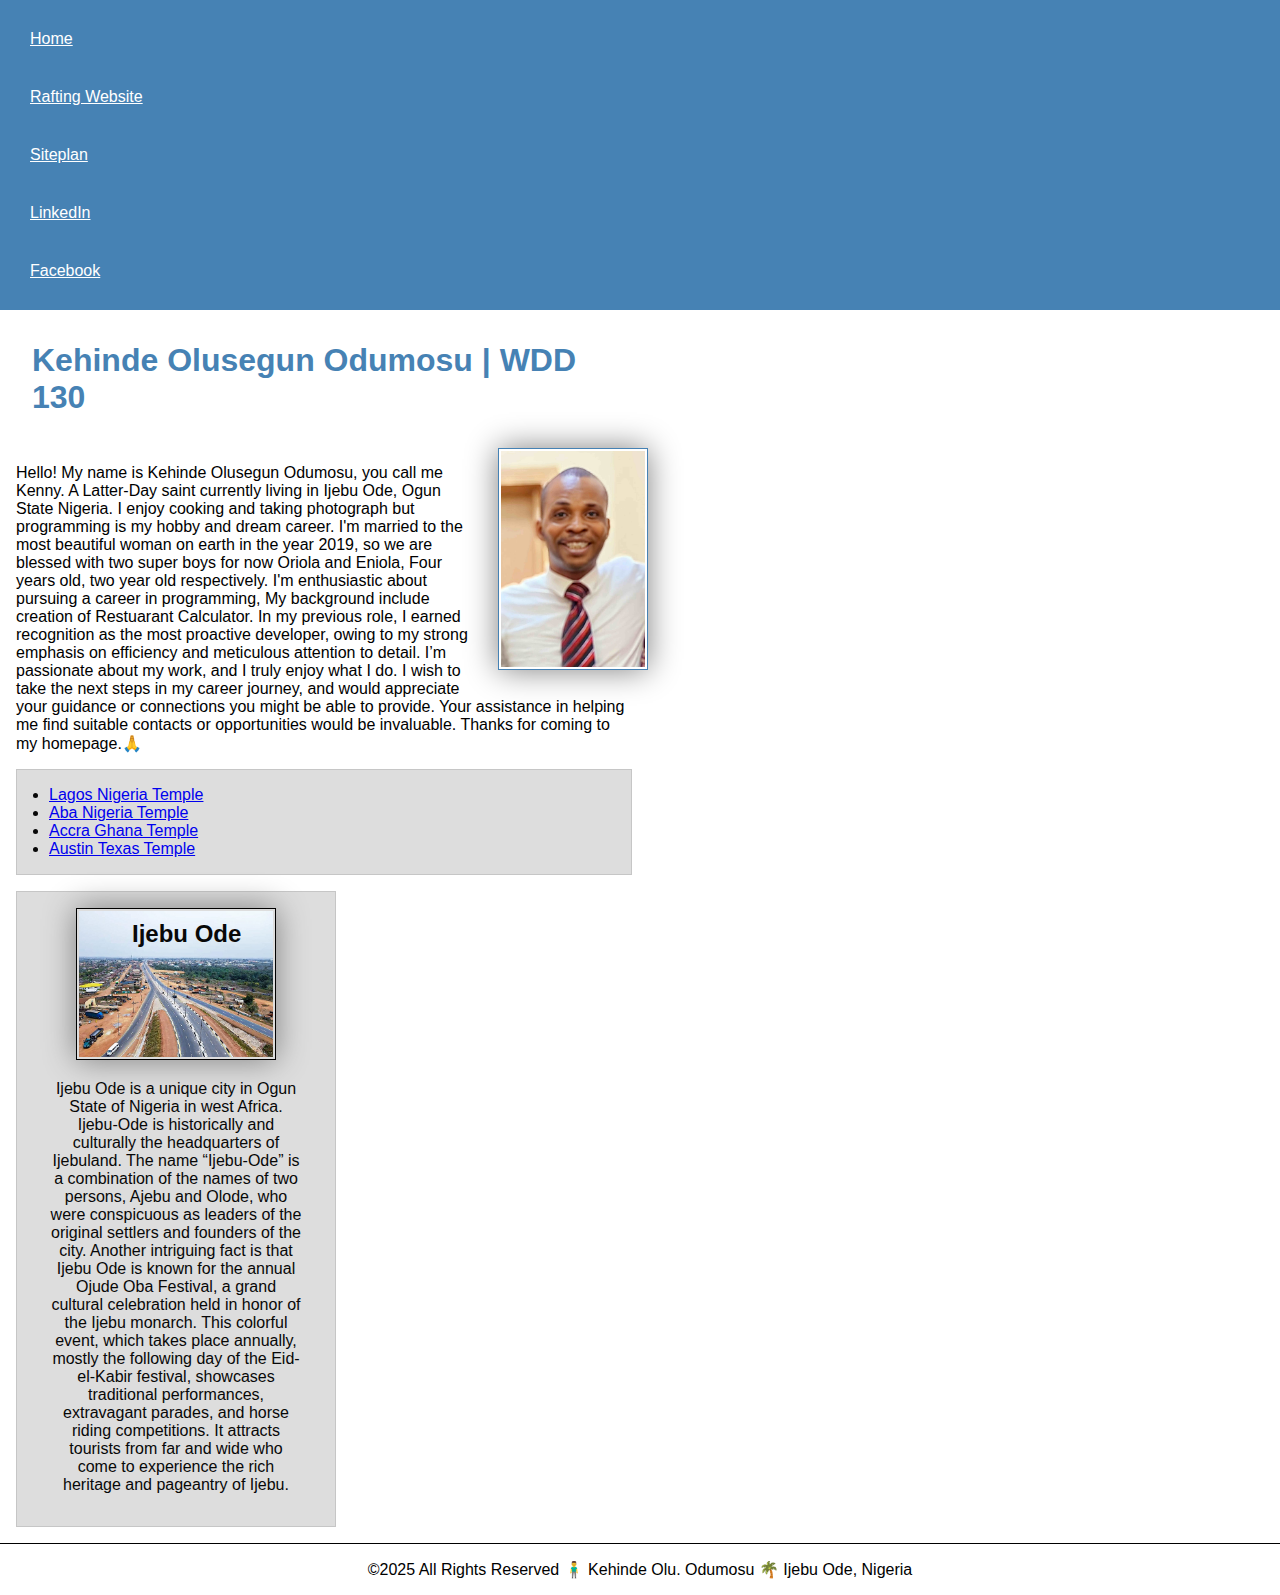
<file: index.html>
<!DOCTYPE html>
<html lang="en-US">
<head>
    <meta charset="utf-8">
    <meta name="viewport" content="width=device-width,initial-scale=1.0">
    <title>Kehinde Olusegun Odumosu | WDD 130</title>
    <meta name="description" content="Odumosu kehinde's BYU-Idaho WDD 130 course home page">
    <meta name="author" content="Odumosu Kehinde">
    <link rel="stylesheet" href="styles/styles.css">
</head>
<body>
    <header>
        <nav>
            <a href="#">Home</a>
            <a href="wwr/site-plan-rafting.html">Rafting Website</a>
            <a href="wwr/site-plan-rafting">Siteplan</a>
            <a href="https://www.linkedin.com/in/kehinde-odumosu-82b929a9">LinkedIn</a>
            <a href="https://www.facebook.com/profile.php?id=100069038182830&mibextid=2JQ9oc">Facebook</a>
          </nav>
    </header>
    <main>
        <h1>Kehinde Olusegun Odumosu | WDD 130</h1>
      <img src="images/profile.jpg" alt="Kehinde Olu Odumosu Profile Picture" width="200">
      <p>Hello! My name is Kehinde Olusegun Odumosu, you call me Kenny. A Latter-Day saint currently living in Ijebu Ode, Ogun State Nigeria.
        I enjoy cooking and taking photograph but programming is my hobby and dream career. I'm married to the most
        beautiful woman on earth in the year 2019, so we are blessed with two super boys for now Oriola and Eniola,
        Four years old, two year old respectively. I'm enthusiastic about pursuing a career in programming, 
        My background include creation of Restuarant Calculator. In my previous role,
       I earned recognition as the most proactive developer, owing to my strong emphasis on efficiency and meticulous attention to detail. 
       I’m passionate about my work, and I truly enjoy what I do. I wish to take the next steps in my career journey,
        and would appreciate your guidance or connections you might be able to provide. 
        Your assistance in helping me find suitable contacts or opportunities would be invaluable.
        Thanks for coming to my homepage.🙏</p>

        <ul class="box indent">
            <li><a href="https://www.churchofjesuschrist.org/temples/details/lagos-nigeria-temple?lang=eng" target="_blank">Lagos Nigeria Temple</a></li>
            <li><a href="https://www.churchofjesuschrist.org/temples/details/aba-nigeria-temple?lang=eng" target="_blank">Aba Nigeria Temple</a></li>
            <li><a href="https://www.churchofjesuschrist.org/temples/details/accra-ghana-temple?lang=eng" target="_blank">Accra Ghana Temple</a></li>
            <li><a href="https://www.churchofjesuschrist.org/temples/details/austin-texas-temple?lang=eng" target="_blank">Austin Texas Temple</a></li>
          </ul> 
    </main> 
    <aside class="box">
        <h2>Ijebu Ode</h2>
        <img src="images/ijebu-ode.jpg" alt="Ijebu-Ode City Overview">
        <p>Ijebu Ode is a unique city in Ogun State of Nigeria in west Africa. Ijebu-Ode is historically and culturally the headquarters of Ijebuland. The name “Ijebu-Ode” is a combination of the names of two persons, Ajebu and Olode, who were conspicuous as leaders of the original settlers and founders of the city. Another intriguing fact is that Ijebu Ode is known for the annual Ojude Oba Festival, a grand cultural celebration held in honor of the Ijebu monarch. This colorful event, which takes place annually, mostly the following day of the Eid-el-Kabir festival, showcases traditional performances, extravagant parades, and horse riding competitions. It attracts tourists from far and wide who come to experience the rich heritage and pageantry of Ijebu.</p>
      </aside>
    <footer>
        <p>©2025 All Rights Reserved 🧍‍♂️ Kehinde Olu. Odumosu 🌴 Ijebu Ode, Nigeria</p>
    </footer>
</body>
<!-- This is my homepage comment -->
</html>
</file>
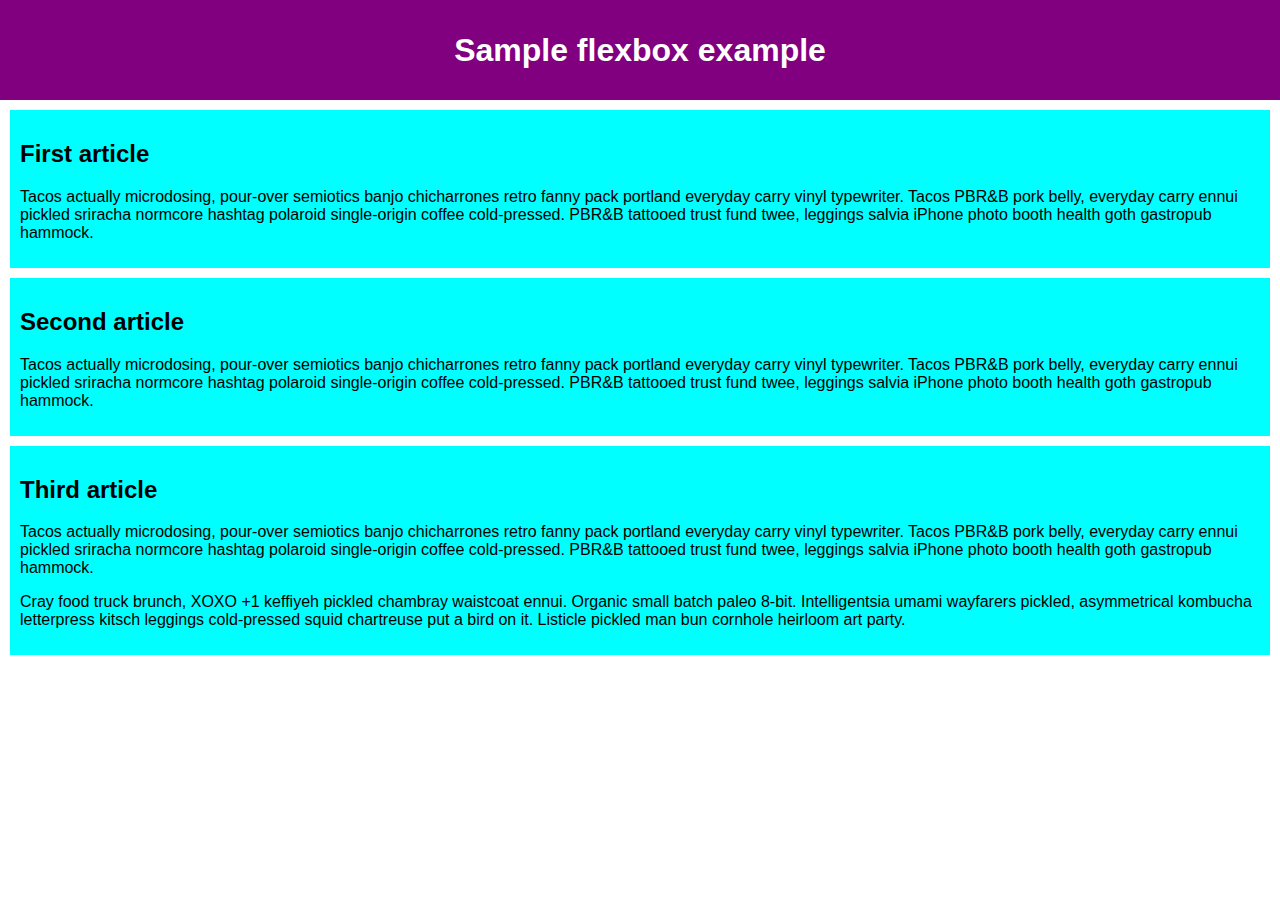
<file: week04/fllexbox.html>
<!DOCTYPE html>
<html lang="en-us">
  <head>
    <meta charset="utf-8">
    <meta name="viewport" content="width=device-width">
    <title>Flexbox 0 — starting code</title>
    <style>
      
      html {
        font-family: sans-serif;
      }

      body {
        margin: 0;
      }

      header {
        background: purple;
        height: 100px;
      }

      h1 {
        text-align: center;
        color: white;
        line-height: 100px;
        margin: 0;
      }

      article {
        padding: 10px;
        margin: 10px;
        background: aqua;
      }

      /* Add your flexbox CSS below here */


      
    </style>
  </head>
  <body>
    <header>
      <h1>Sample flexbox example</h1>
    </header>

    <section>
      <article>
        <h2>First article</h2>

        <p>Tacos actually microdosing, pour-over semiotics banjo chicharrones retro fanny pack portland everyday carry vinyl typewriter. Tacos PBR&B pork belly, everyday carry ennui pickled sriracha normcore hashtag polaroid single-origin coffee cold-pressed. PBR&B tattooed trust fund twee, leggings salvia iPhone photo booth health goth gastropub hammock.</p>
      </article>

      <article>
        <h2>Second article</h2>

        <p>Tacos actually microdosing, pour-over semiotics banjo chicharrones retro fanny pack portland everyday carry vinyl typewriter. Tacos PBR&B pork belly, everyday carry ennui pickled sriracha normcore hashtag polaroid single-origin coffee cold-pressed. PBR&B tattooed trust fund twee, leggings salvia iPhone photo booth health goth gastropub hammock.</p>
      </article>

      <article>
        <h2>Third article</h2>

        <p>Tacos actually microdosing, pour-over semiotics banjo chicharrones retro fanny pack portland everyday carry vinyl typewriter. Tacos PBR&B pork belly, everyday carry ennui pickled sriracha normcore hashtag polaroid single-origin coffee cold-pressed. PBR&B tattooed trust fund twee, leggings salvia iPhone photo booth health goth gastropub hammock.</p>

        <p>Cray food truck brunch, XOXO +1 keffiyeh pickled chambray waistcoat ennui. Organic small batch paleo 8-bit. Intelligentsia umami wayfarers pickled, asymmetrical kombucha letterpress kitsch leggings cold-pressed squid chartreuse put a bird on it. Listicle pickled man bun cornhole heirloom art party.</p>
      </article>
    </section>
  </body>
</html>
</file>
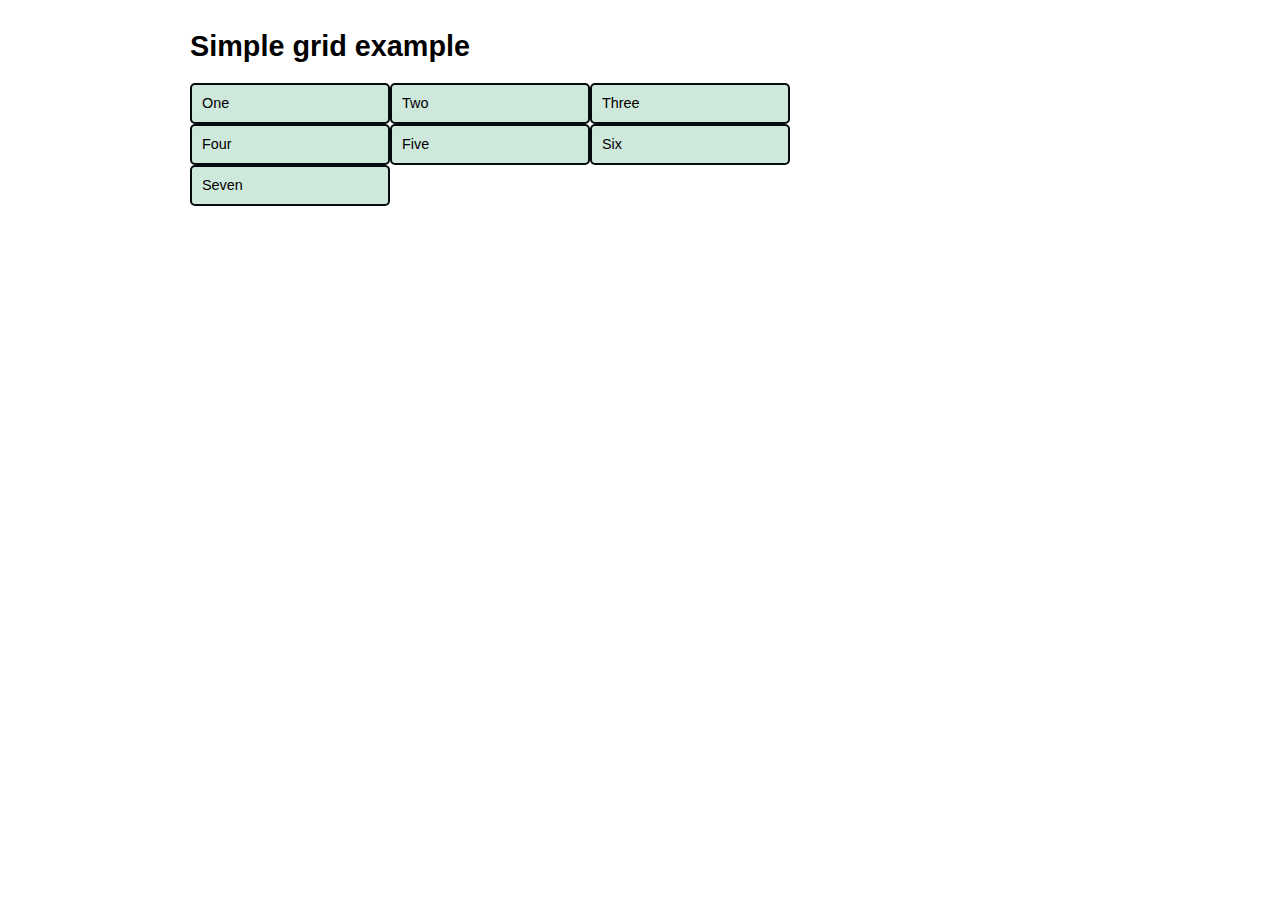
<file: week04/grid.html>
<!DOCTYPE html>
<html lang="en-us">
  <head>
    <meta charset="utf-8">
    <meta name="viewport" content="width=device-width">
    <title>CSS Grid starting point</title>
    <style>
        body {
            width: 90%;
            max-width: 900px;
            margin: 2em auto;
            font: .9em/1.2 Arial, Helvetica, sans-serif;
        }

        .container > div {
            border-radius: 5px;
            padding: 10px;
            background-color: rgb(207,232,220);
            border: 2px solid rgb(5, 12, 15);
        }

        .container {
            display: grid;
            grid-template-columns: 200px 200px 200px;
        }
    </style>
  </head>

<body>
    <h1>Simple grid example</h1>

    <div class="container">
        <div>One</div>
        <div>Two</div>
        <div>Three</div>
        <div>Four</div>
        <div>Five</div>
        <div>Six</div>
        <div>Seven</div>
    </div>

</body>

</html>
</file>
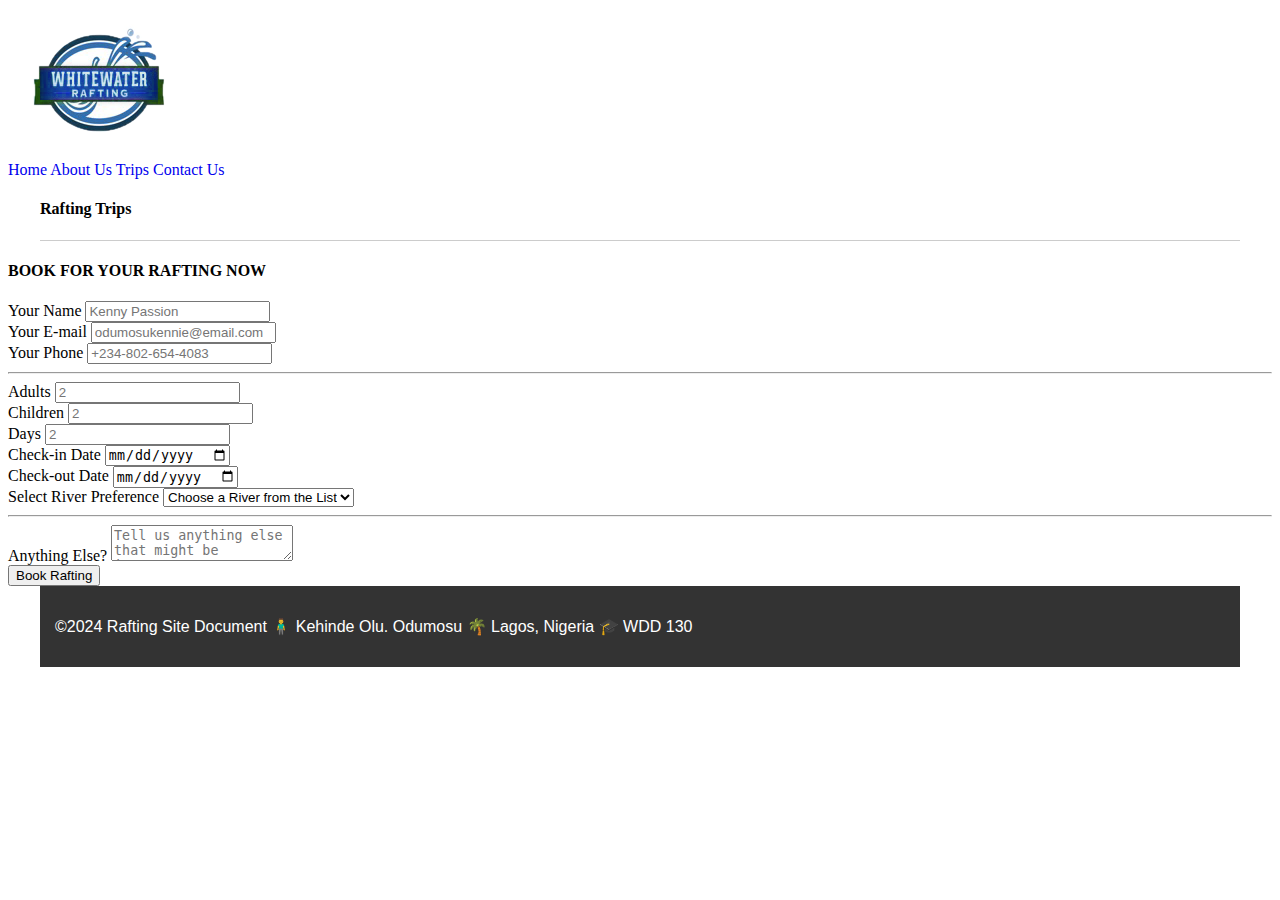
<file: wwr/bookingform.html>
<!DOCTYPE html>
<html lang="en-US">

<head>
    <meta charset="utf-8">
    <meta name="viewport" content="device-width,initial-scale=1-0">
    <img src="images/logo.png" alt="Rafting Site Logo">
    <title>Rafting Site Plan | Kehinde Olusegun Odumosu WDD 130</title>
    <meta name="description"
        content="The rafting site plan includes the site purpose, the target audience, branding information, and a style guide for the course website project.">
    <meta name="author" content="Kehinde Olusegun Odumosu">
    <link rel="stylesheet" href="styles/rafting.css">

</head>
<nav>
    <a href="/index.html">Home</a>
    <a href="about.html">About Us</a>
    <a href="trips.html">Trips</a>
    <a href="contact.html">Contact Us</a>
</nav>

<body>
    <header>
        <h4>Rafting Trips</h4>
    </header>
    <main>

    </main>
    <aside class="box">
        <h4>BOOK FOR YOUR RAFTING NOW</h4>
        <form action="reservation.php" method="post">
            <div class="elem-group">
                <label for="name">Your Name</label>
                <input type="text" id="name" name="visitor_name" placeholder="Kenny Passion" pattern=[A-Z\sa-z]{3,20}
                    required>
            </div>
            <div class="elem-group">
                <label for="email">Your E-mail</label>
                <input type="email" id="email" name="visitor_email" placeholder="odumosukennie@email.com" required>
            </div>
            <div class="elem-group">
                <label for="phone">Your Phone</label>
                <input type="tel" id="phone" name="visitor_phone" placeholder="+234-802-654-4083"
                    pattern=(\d{3})-?\s?(\d{3})-?\s?(\d{4}) required>
            </div>
            <hr>
            <div class="elem-group inlined">
                <label for="adult">Adults</label>
                <input type="number" id="adult" name="total_adults" placeholder="2" min="1" required>
            </div>
            <div class="elem-group inlined">
                <label for="child">Children</label>
                <input type="number" id="child" name="total_children" placeholder="2" min="0" required>
            </div>
            <div class="elem-group inlined">
                <label for="adult">Days</label>
                <input type="number" id="days" name="total_days" placeholder="2" min="1" required>
            </div>
            <div class="elem-group inlined">
                <label for="checkin-date">Check-in Date</label>
                <input type="date" id="checkin-date" name="checking" required>
            </div>
            <div class="elem-group inlined">
                <label for="checkout-date">Check-out Date</label>
                <input type="date" id="checkout-date" name="checkout" required>
            </div>
            <div class="elem-group">
                <label for="river-selection">Select River Preference</label>
                <select id="river-selection" name="river_preference" required>
                    <option value="">Choose a River from the List</option>
                    <option value="connecting">Kuramo Waters</option>
                    <option value="adjacent">Kwa Ibo River</option>
                    <option value="adjoining">Congo River</option>
                    <option value="adjacent">Aba Rivers</option>
                    <option value="adjacent">White Nile</option>
                    <option value="adjacent">Oil River</option>
                    <option value="adjacent">Nile</option>
                    <option value="adjacent">Orange Rivers</option>
                    <option value="adjacent">Eleko Beach</option>
                    <option value="adjacent">Lagoons Rivers</option>
                    <option value="adjacent">River Niger</option>
                    <option value="adjacent">Kweme Rivers</option>
                    <option value="adjacent">Benue Rivers</option>
                </select>
            </div>
            <hr>
            <div class="elem-group">
                <label for="message">Anything Else?</label>
                <textarea id="message" name="visitor_message"
                    placeholder="Tell us anything else that might be important." required></textarea>
            </div>
            <button type="submit">Book Rafting</button>
        </form>
    </aside>

    <footer>
        <p>©2024 Rafting Site Document 🧍‍♂️ Kehinde Olu. Odumosu 🌴 Lagos, Nigeria 🎓 WDD 130</p>
    </footer>
</body>
</file>
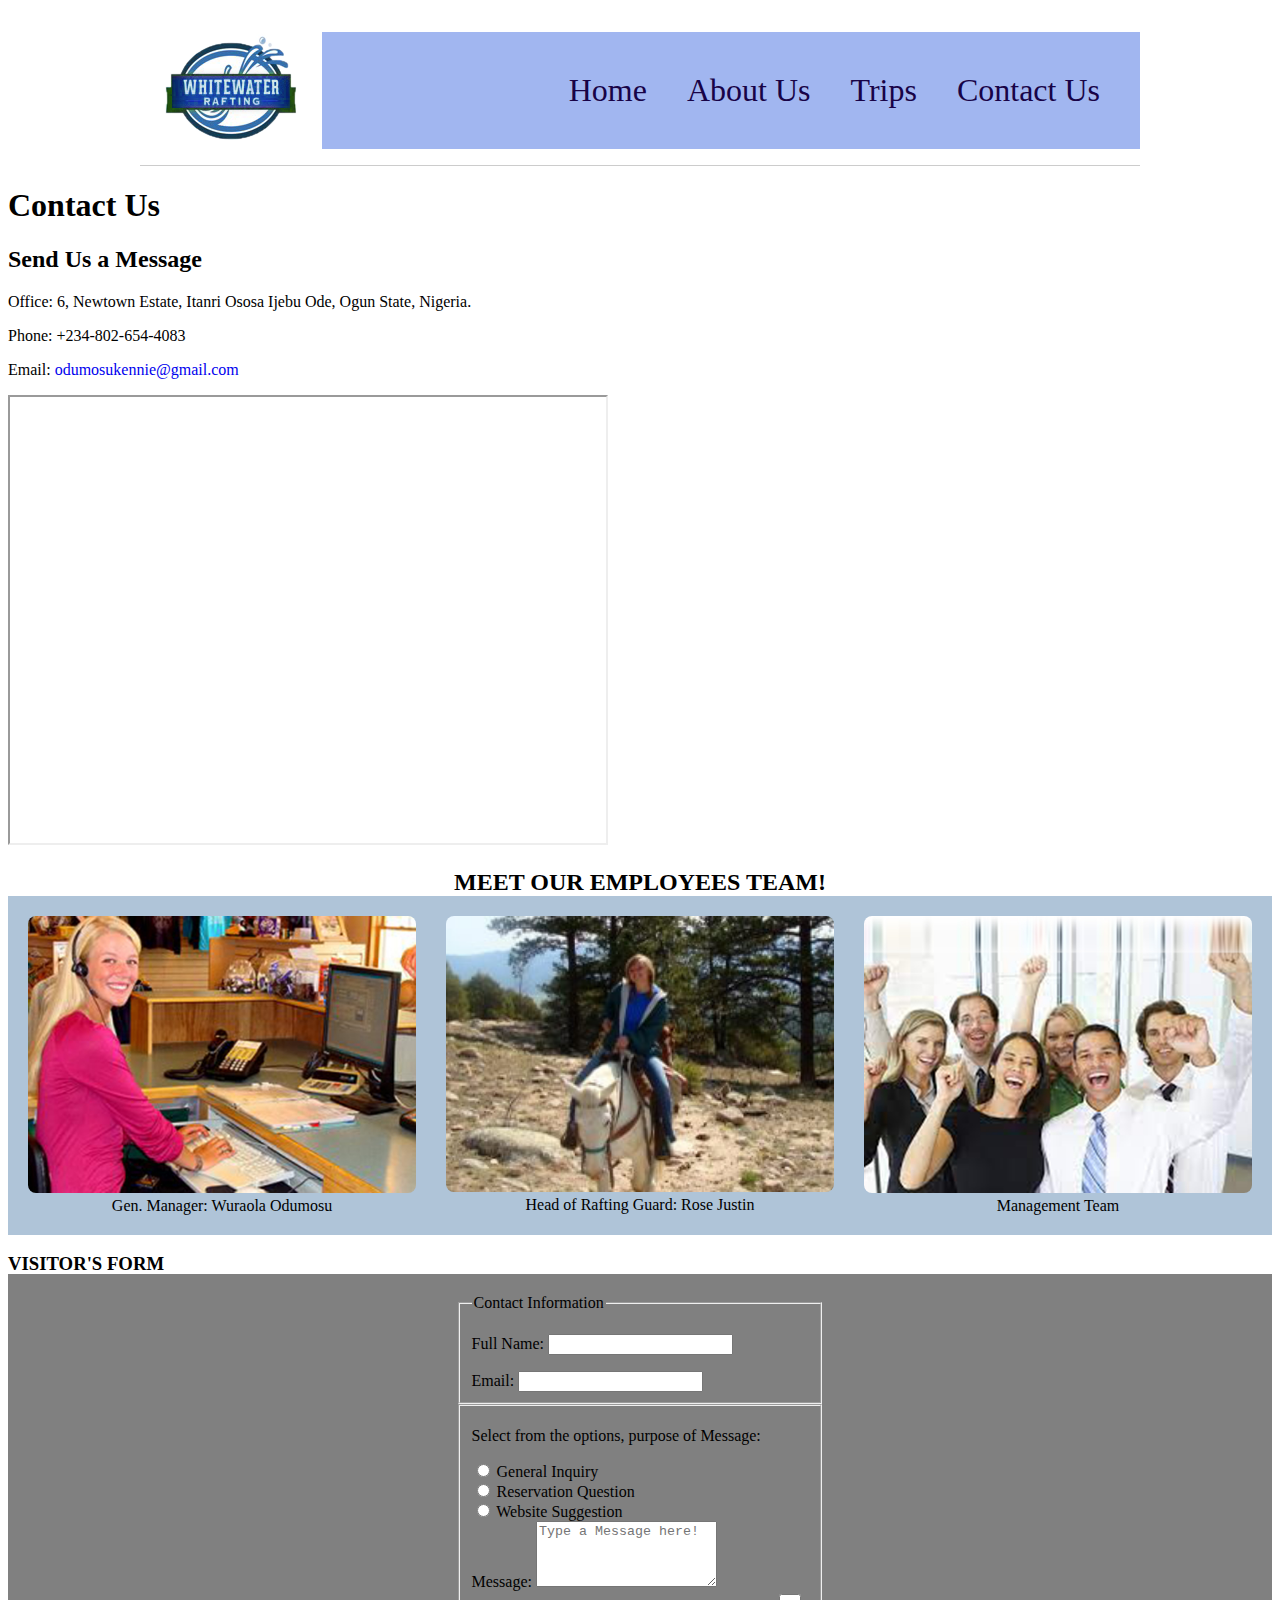
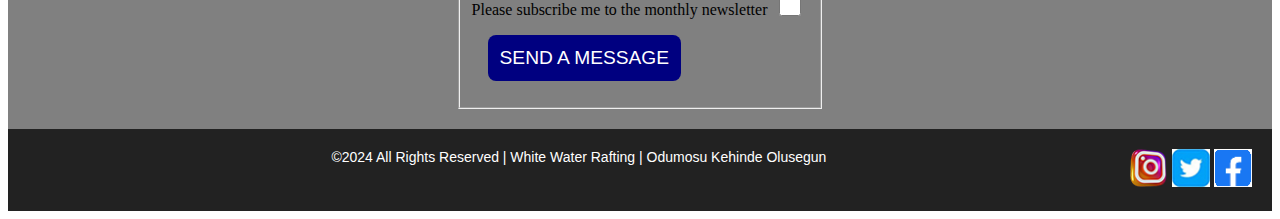
<file: wwr/contact.html>
<!DOCTYPE html>
<html lang="en-US">
<head>
    <meta charset="utf-8">
    <meta name="viewport" content="width=device-width, initial-scale=1">
    <title>Contact | Kehinde Olusegun Odumosu WDD 130</title>
    <meta name="description" content="White Water Rafting provides an excellent service ...">
    <meta name="author" content="Kehinde">
    <link rel="stylesheet" href="styles/contact.css">
    <link rel="preconnect" href="https://fonts.googleapis.com"> 
    <link rel="preconnect" href="https://fonts.gstatic.com" crossorigin> 
    <link href="https://fonts.googleapis.com/css2?family=Oswald:wght@200..700&family=Roboto:ital,wght@0,100..900;1,100..900&family=Stylish&display=swap" rel="stylesheet"> 
</head>
<body>
    <header>
        <img src="images/logo.png" alt="Sample Logo">
        <nav>
            <ul class="navigation">
                <li><a href="contact.html">Contact Us</a></li>
                <li><a href="trips.html">Trips</a></li>
                <li><a href="about.html">About Us</a></li>
                <li><a class="active" href="index.html">Home</a></li>        
            </ul>
        </nav>
    </header>
    <main>
      <h1>Contact Us</h1>

      <h2>Send Us a Message</h2>

      <p>Office: 6, Newtown Estate, Itanri Ososa Ijebu Ode, Ogun State, Nigeria.</p>
      <p>Phone: +234-802-654-4083</p>
      <p>Email: <a href="mailto:">odumosukennie@gmail.com</a> </p>
      <div class="map">
        <iframe src="https://www.google.com/maps/embed?pb=!1m18!1m12!1m3!1d3961.6054776255064!2d3.9123433740478397!3d6.817744819676018!2m3!1f0!2f0!3f0!3m2!1i1024!2i768!4f13.1!3m3!1m2!1s0x103968ad143d9cb9%3A0xcad5531f8b5ab266!2sItanrin%20-%20Ososa%20Rd%2C%20Ijebu%20Ode%20120101%2C%20Ogun%20State!5e0!3m2!1sen!2sng!4v1743720315101!5m2!1sen!2sng" width="600" height="450" allowfullscreen="" loading="lazy" referrerpolicy="no-referrer-when-downgrade"></iframe>
      </div>
      <section class="title"><h2>MEET OUR EMPLOYEES TEAM!</h2></section>
      <section class="employees">
        <figure>              
            <img src="images/Wuraola.jpg" alt="wuraola" width="500" height="333">
            <figcaption>Gen. Manager: Wuraola Odumosu</figcaption>
        </figure> 
        <figure>
            <img src="images/Rose.jpg" alt="Guard Justin" width="500" height="333">
            <figcaption>Head of Rafting Guard: Rose Justin</figcaption>
        </figure>
        <figure>      
            <img src="images/happystaff.jpg" alt="Mangement team" width="500" height="333">
            <figcaption>Management Team</figcaption>
        </figure>
        </section>
      
         <h3>VISITOR'S FORM</h3>
        <form class="enquiry"> 
            <fieldset>
                <legend>Contact Information</legend>
                <p> <div class="form-item column2">
                <label for="fullname">Full Name:</label>
                <input type="text" id="fullname" name="fullname">
                </div> </p>
                <div class="form-item column2">
                <label for="useremail">Email:</label>
                <input type="email" id="useremail" name="username" width="200">
            </div>
            </fieldset>
             <fieldset>
            <p>Select from the options, purpose of Message:</p>
  
            <label>
              <input type="radio" name="inquiry_type" value="general" required>
              General Inquiry
            </label>
            
            <br>
            
            <label>
              <input type="radio" name="inquiry_type" value="reservation">
              Reservation Question
            </label>
            
            <br>
            
            <label>
              <input type="radio" name="inquiry_type" value="website">
              Website Suggestion
            </label>

            <div class="column1">
                <label for="feedback">Message:</label>
                <textarea name="feedback" id="feednack" rows="4" placeholder="Type a Message here!"></textarea>
                </div>  

                <div class="column1">
                    <label for="pet">Please subscribe me to the monthly newsletter</label>
                    <input type="checkbox" id="pet" name="pet">
                    </div>
                
                    <button type="submit">SEND A MESSAGE</button> 
        </fieldset>
          </form>
        </section>
          
    </main>
     
    <footer>

        <p>©2024 All Rights Reserved | White Water Rafting | Odumosu Kehinde Olusegun</p>
        <nav class="social">
            <a href="https://instagram.com" aria-label="Visit our Instagram">
                <img src="images/IG.png" alt="Instagram Logo">
            </a>
            <a href="https://twitter.com" aria-label="Visit our Twitter">
                <img src="images/twitter.jpg" alt="Twitter Logo">
            </a>
            <a href="https://facebook.com" aria-label="Visit our Facebook">
                <img src="images/facebook.png" alt="Facebook Logo">
            </a>
        </nav>
    </footer>
</body>
</html>
</file>
<file: styles/styles.css>
* {
  margin: 0;
  padding: 0;
  box-sizing: border-box;
}

body{
  font-size: 16px;
  font-family: Roboto, Arial, sans-serif;
}
nav {
    background-color: steelblue;
    padding: 10px;
 }

 
nav a {
    color: white;
    display: block;
    padding: 20px;
}

h1 {
    color: steelblue;
    padding: 2rem;
  }

  
img {
    width: 150px;
    height: auto;
    border: 1px solid black;
    padding: 2px;
    box-shadow: 0 0 30px grey;
  }

  main {
    max-width: 648px;
}

   main img {
    width: 150px;
    height: auto;
    border: 1px solid steelblue;
    padding: 2px;
    box-shadow: 0 0 30px gray;
    float: right;
    margin: 0 0 1rem 1rem;
}

p{
  margin: 1rem;
}
aside {
  width: 20rem;
  text-align: center;
  position: relative;
}
aside img {
  width: 200px;
  height: auto;
 }
aside h2{
  position: absolute;
  top: 28px;
  left: 115px;
}
footer {
    margin-top: 15px;
    border-top: 1px solid #000;
    text-align: center;
 }

   /* Class Selectors */

   .box {
    margin: 1rem;
    border: 1px solid rgb(0 0 0/10%);
    padding: 1rem;
    background-color: #ddd;
    color: #080808;
  }
 .indent{
  padding-left: 2rem;
 }
</file>
<file: wwr/styles/rafting.css>
:root {
    --primary-color: #0e0f0f; 
    --secondary-color: #22035c;
    --accent1-color: #071601; 
    --accent2-color: #ECECEC; 
    --heading-font: "https://fonts.googleapis.com/css?family=Cantarell:italic|Droid+Serif:bold" serif;
    --paragraph-font: "https://fonts.googleapis.com/css?family=Cantarell:italic|Droid+Serif:bold" serif;
    --nav-background-color: #4682B4;
    --nav-link-color: #808080; 
    --nav-hover-link-color: #8c92ac; 
    --nav-hover-background-color: #312110;
}


header {
  margin: 1rem auto;
  display: grid;
  top: 15%;
  grid-template-columns: auto 1fr auto;
  align-items: center;
  border-bottom: 1px solid #ccc;
  max-width: 1000px;
  top: 30px;
}

.header img {
  margin: 0 0.25rem 0 1rem;
  width: 64px;
 float: right;
  height: auto;
}

.navigation a {
  display: block;
  color: rgb(24, 3, 71);
  padding: 20px;
  text-decoration: none;
  font-size: 2rem;
}

.navigation a:hover {
  background-color: rgb(252, 183, 35);
}

ul {
  list-style-type: none;
  margin: 0;
  padding: 0;
  overflow: hidden;
  background-color: #a1b6f0;
  padding: 20px;
}

.navigation li {
  flex: 1 1 auto;
  float: right;
}

li a {
  display: block;
  color: rgb(168, 38, 38);
  text-align: center;
  padding: 14px 16px;
  text-decoration: none;
}

body {
font-family: var(--paragraph-font);
}

h1, h2, h3, h4, h5, h6 {
  font-family: var(--heading-font);
}

a {
 text-decoration: none;
}

header, main, footer {
  max-width: 1200px;
  margin: 0 auto;
}

.hero {
  position: relative;
}

.hero img {
  width: 100%;
}

.hero-title {
  position: absolute;
  top: 2%;
  left: 15%;
  width: auto;
  font-size: 4rem;
  color: white;
  text-shadow: 2px 2px 5px rgba(0, 0, 0, 0.5);
}

.hero-article {
  position: absolute;
  bottom: 15%;
  left: 10%;
  width: 80%;
  height: 50%;
  background-color: rgba(240, 204, 86, 0.6); /* Semi-transparent background */
  color: rgb(12, 11, 11);
  padding: 10px;
  border-radius: 10px;
}
.hero-article img {
  float: right;
  margin: 2rem;
  width: 13rem;
}

.hero-article p {
  color: var(--secondary-color);
  font-size: 1.5rem;
  padding: 1rem;
  font-weight: 500;
}

.content {
  display: flex;
  align-items: center;
  justify-content: center;
  gap: 15px; 
  padding: 20px;
  max-width: 1200px;
  margin: auto;
}

.content article, .center-image {
  width: 100%; 
}

* {
  box-sizing: border-box;
}

.history-title {
  text-align: center; 
  display: block; 
  margin-bottom: 10px; 
}
.title {
  display: flex;
  justify-content: center;
  align-items: center;
  position: relative;
  width: 100%;
  text-align: center;
}

.gallery {
  display: grid;
  grid-template-columns: repeat(5, 1fr); /* Creates 5 equal columns */
  gap: 5px; /* Space between images */
  padding: 20px;
  max-width: 100%;
  background-color: #afc4d8;
  flex-wrap: wrap;
  justify-content: center;
  margin-top: -20px;
}

.gallery figure {
  margin: 0;
  text-align: center;
}
.gallery img {
  width: 100%; /* Make images fill the grid column */
  height: auto; /* Maintain aspect ratio */
  border-radius: 8px; /* Optional: rounded corners */
}

/* styling the Home page for rafting */
.letterform {
  width: 80%;
  margin: 20px auto;
}

.letterform p{
  width: 80%;
  margin: 20px auto;
  font-size: 25px;
  text-align: center;
  text-decoration-color: #4682B4;
}

section {
  background-color: white;
  padding: 20px;
  margin-bottom: 20px;
  border-radius: 8px;
  box-shadow: 0 2px 4px rgba(0, 0, 0, 0.1);
}

h2 {
  color: #3E8E41;
}
.call-to-action {
  text-align: center;
  background-color: #FF5733;
  color: white;
  padding: 15px;
  margin: 20px 0;
  font-size: 40px;
}
.call-to-action a {
  color: white;
  text-decoration: none;
  font-weight: bold;
}
.newsletter-form {
  display: flex;
  flex-direction: column;
  align-items: center;
  max-width: 400px;
  margin: 20px auto;
}
.newsletter-form input {
  padding: 10px;
  margin: 10px;
  width: 100%;
  font-size: 16px;
  border-radius: 5px;
  border: 1px solid #ddd;
}
.newsletter-form button {
  background-color: #3E8E41;
  color: white;
  padding: 10px 20px;
  border: none;
  border-radius: 5px;
  cursor: pointer;
}

/* making the design for the trips layouts page */

section {
  background-color: rgb(216, 201, 182);
  padding: 20px;
  margin-bottom: 20px;
  border-radius: 8px;
  box-shadow: 0 2px 4px rgba(0, 0, 0, 0.1);
}

ul {
  list-style-type: none;
  padding: 0;
}
ul li {
  margin: 8px 0;
}
.call-t.a{
  text-align: center;
  background-color: #f13405;
  color: white;
  padding: 6px;
  margin:15px 0;
  font-size: 50px;
}

.trip {
  display: flex;
  flex-wrap: wrap;
  justify-content: space-between;
}
.trip-description {
  width: 48%;
  margin-bottom: 20px;
}
.trip-description img {
  width: 100%;
  border-radius: 8px;
}
table {
  width: 100%;
  border-collapse: collapse;
  margin-top: 20px;
}
table, th, td {
  border: 1px solid #ddd;
}
th, td {
  padding: 12px;
  text-align: center;
}
th {
  background-color: #3E8E41;
  color: white;
}

footer {
  background-color: #333;
  color: #fff;
  display: flex;
  justify-content: space-between;
  text-align: center;
  padding: 15px;
  font-family: Arial, Helvetica, sans-serif;
  margin: auto;
}
</file>
<file: wwr/styles/contact.css>
:root {
  --primary-color: #0e0f0f; 
  --secondary-color: #22035c;
  --accent1-color: #071601; 
  --accent2-color: #ECECEC; 
  --heading-font: "https://fonts.googleapis.com/css?family=Cantarell:italic|Droid+Serif:bold" serif;
  --paragraph-font: "https://fonts.googleapis.com/css?family=Cantarell:italic|Droid+Serif:bold" serif;
  --nav-background-color: #4682B4;
  --nav-link-color: #808080; 
  --nav-hover-link-color: #8c92ac; 
  --nav-hover-background-color: #312110;
}


header {
margin: 1rem auto;
display: grid;
top: 15%;
grid-template-columns: auto 1fr auto;
align-items: center;
border-bottom: 1px solid #ccc;
max-width: 1000px;
top: 30px;
}

.header img {
margin: 0 0.25rem 0 1rem;
width: 64px;
float: right;
height: auto;
}

.navigation a {
display: block;
color: rgb(24, 3, 71);
padding: 20px;
text-decoration: none;
font-size: 2rem;
}

.navigation a:hover {
background-color: rgb(252, 183, 35);
}

ul {
list-style-type: none;
margin: 0;
padding: 0;
overflow: hidden;
background-color: #a1b6f0;
padding: 20px;
}

.navigation li {
flex: 1 1 auto;
float: right;
}


body {
font-family: var(--paragraph-font);
}

h1, h2, h3, h4, h5, h6 {
font-family: var(--heading-font);
}

a {
text-decoration: none;
}

button {
  margin: 1rem;
  background-color: navy;
  color: #fff;
  border: none;
  border-radius: .5rem;
  padding: .75rem;
  font-size: 1.2rem;
}

button:hover {
  background-color: darkgreen;
}

* {
box-sizing: border-box;
}

.title {
display: flex;
justify-content: center;
align-items: center;
position: relative;
width: 100%;
text-align: center;
}

.enquiry{
  display: grid;
justify-content: left;
padding-left: 30%;
grid-template-rows:  1fr; 
padding: 20px;
max-width: 100%;
background-color:#808080;
flex-wrap: wrap;
justify-content: center;
margin-top: -20px;
}

.employees {
display: grid;
grid-template-columns: repeat(3, 1fr); /* Creates 3 equal columns */
gap: 30px; /* Space between images */
padding: 20px;
max-width: 100%;
background-color: #afc4d8;
flex-wrap: wrap;
justify-content: center;
margin-top: -20px;
}

.employees figure {
margin: 0;
text-align: center;
}
.employees img {
width: 100%; /* Make images fill the grid column */
height: auto; /* Maintain aspect ratio */
border-radius: 8px; /* Optional: rounded corners */
}

input[type="checkbox"] {
  width: 30px;
  height: 22px;
  vertical-align: bottom;
}

footer {
background-color: #222;
color: #fff;
display: flex;
justify-content: space-between;
text-align: center;
padding: 20px;
font-family: Arial, Helvetica, sans-serif;
}

footer p {
margin: 0;
font-size: 14px;
text-align: center;
flex-grow: 1;
}

.social{
grid-column: 3;
align-self: self-end;
}
.social img {
width: 1cm;
}
</file>
